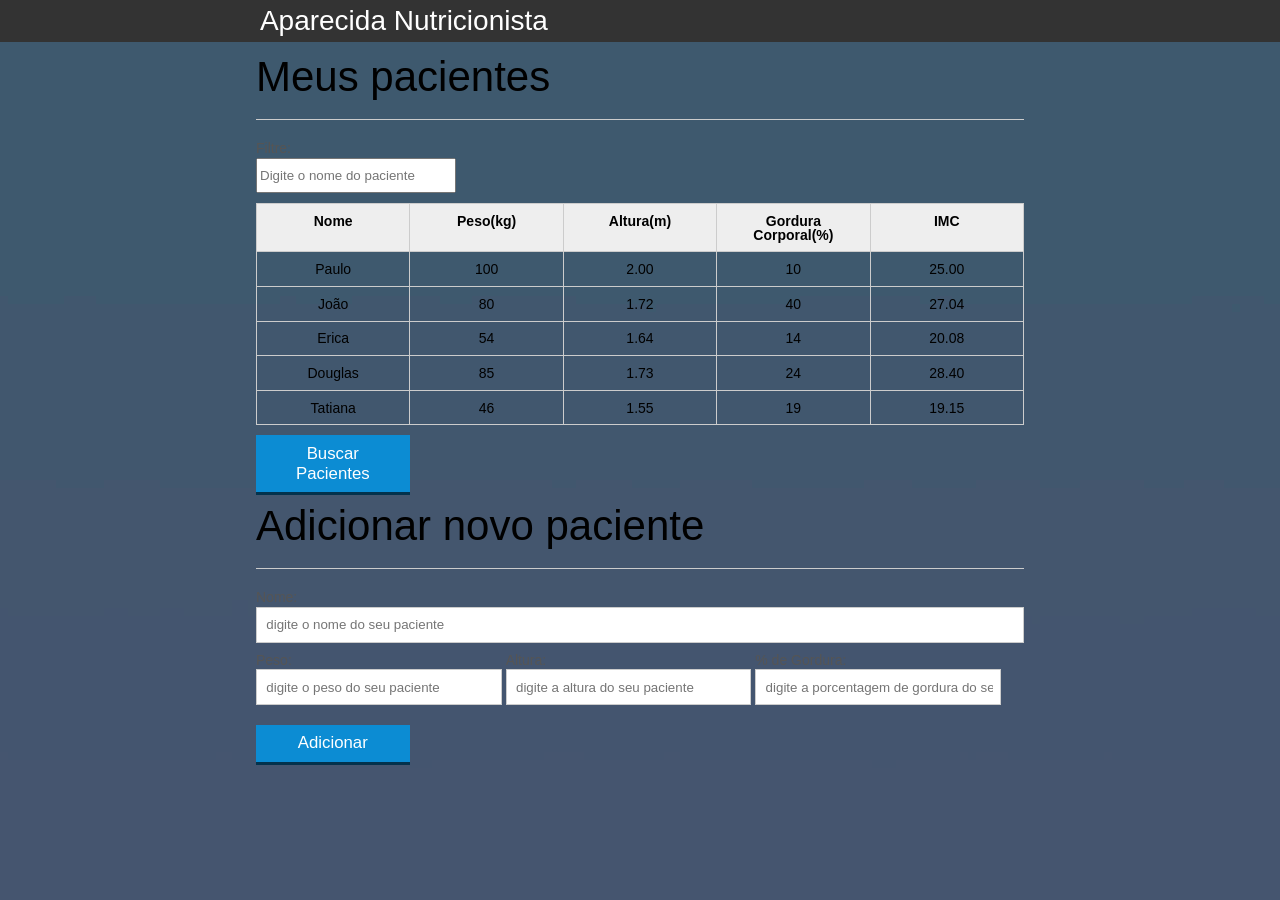
<file: index.html>
<!DOCTYPE html>
<html lang="pt-br">
	<head>
		<meta charset="UTF-8">
		<title>Aparecida Nutrição</title>
		<link rel="icon" href="img/gato.jpg" type="image/x-icon">
		<link rel="stylesheet" type="text/css" href="css/reset.css">
		<link rel="stylesheet" type="text/css" href="css/index.css">

	</head>
	<body>
	
		<header>
			<div class="container">
				<h2 class="titulo">Aparecida Nutrição</h2>
			</div>
		</header>	<background-image href="img/gatinho.jpg"/>
		<main>
		
			<section class="container">
				<h2>Meus pacientes</h2>
				<label for="filtrar-tabela">Filtre:</label>
				<input type="text" name="filtro" id="filtrar-tabela" placeholder="Digite o nome do paciente">
				<table>
					<thead>
						<tr>
							<th>Nome</th>
							<th>Peso(kg)</th>
							<th>Altura(m)</th>
							<th>Gordura Corporal(%)</th>
							<th>IMC</th>
						</tr>
					</thead>
					<tbody id="tabela-pacientes">
						<tr class="paciente" id="primeiro-paciente">
							<td class="info-nome">Paulo</td>
							<td class="info-peso">100</td>
							<td class="info-altura">2.00</td>
							<td class="info-gordura">10</td>
							<td class="info-imc">0</td>
						</tr>

						<tr class="paciente" >
							<td class="info-nome">João</td>
							<td class="info-peso">80</td>
							<td class="info-altura">1.72</td>
							<td class="info-gordura">40</td>
							<td class="info-imc">0</td>
						</tr>

						<tr class="paciente" >
							<td class="info-nome">Erica</td>
							<td class="info-peso">54</td>
							<td class="info-altura">1.64</td>
							<td class="info-gordura">14</td>
							<td class="info-imc">0</td>
						</tr>

						<tr class="paciente">
							<td class="info-nome">Douglas</td>
							<td class="info-peso">85</td>
							<td class="info-altura">1.73</td>
							<td class="info-gordura">24</td>
							<td class="info-imc">0</td>
						</tr>
						<tr class="paciente" >
							<td class="info-nome">Tatiana</td>
							<td class="info-peso">46</td>
							<td class="info-altura">1.55</td>
							<td class="info-gordura">19</td>
							<td class="info-imc">0</td>
						</tr>
					</tbody>
				</table>
				<span id="erro-ajax" class="invisivel">Erro ao buscar os pacientes</span>

				<button id="buscar-pacientes" class="botao bto-principal">Buscar Pacientes</button>

			</section>
		</main>

		<section class="container">
		    <h2 id="titulo-form">Adicionar novo paciente</h2>
			<ul id="mensagens-erro"></ul>
		    <form id="form-adiciona">
		        <div class="">
		            <label for="nome">Nome:</label>
		            <input id="nome" name="nome" type="text" placeholder="digite o nome do seu paciente" class="campo">
		        </div>
		        <div class="grupo">
		            <label for="peso">Peso:</label>
		            <input id="peso" name="peso" type="text" placeholder="digite o peso do seu paciente" class="campo campo-medio">
		        </div>
		        <div class="grupo">
		            <label for="altura">Altura:</label>
		            <input id="altura" name="altura" type="text" placeholder="digite a altura do seu paciente" class="campo campo-medio">
		        </div>
		        <div class="grupo">
		            <label for="gordura">% de Gordura:</label>
		            <input id="gordura" type="text" placeholder="digite a porcentagem de gordura do seu paciente" class="campo campo-medio">
		        </div>

		        <button id="adicionar-paciente" class="botao bto-principal">Adicionar</button>
		    </form>
		</section>

		<script src="js/calcula-imc.js" ></script>
		<script src="js/form.js" ></script>
		<script src="js/remover-paciente.js" ></script>
		<script src="js/filtra.js" ></script>
		<script src="js/buscar-pacientes.js" ></script>

	</body>
</html>
</file>
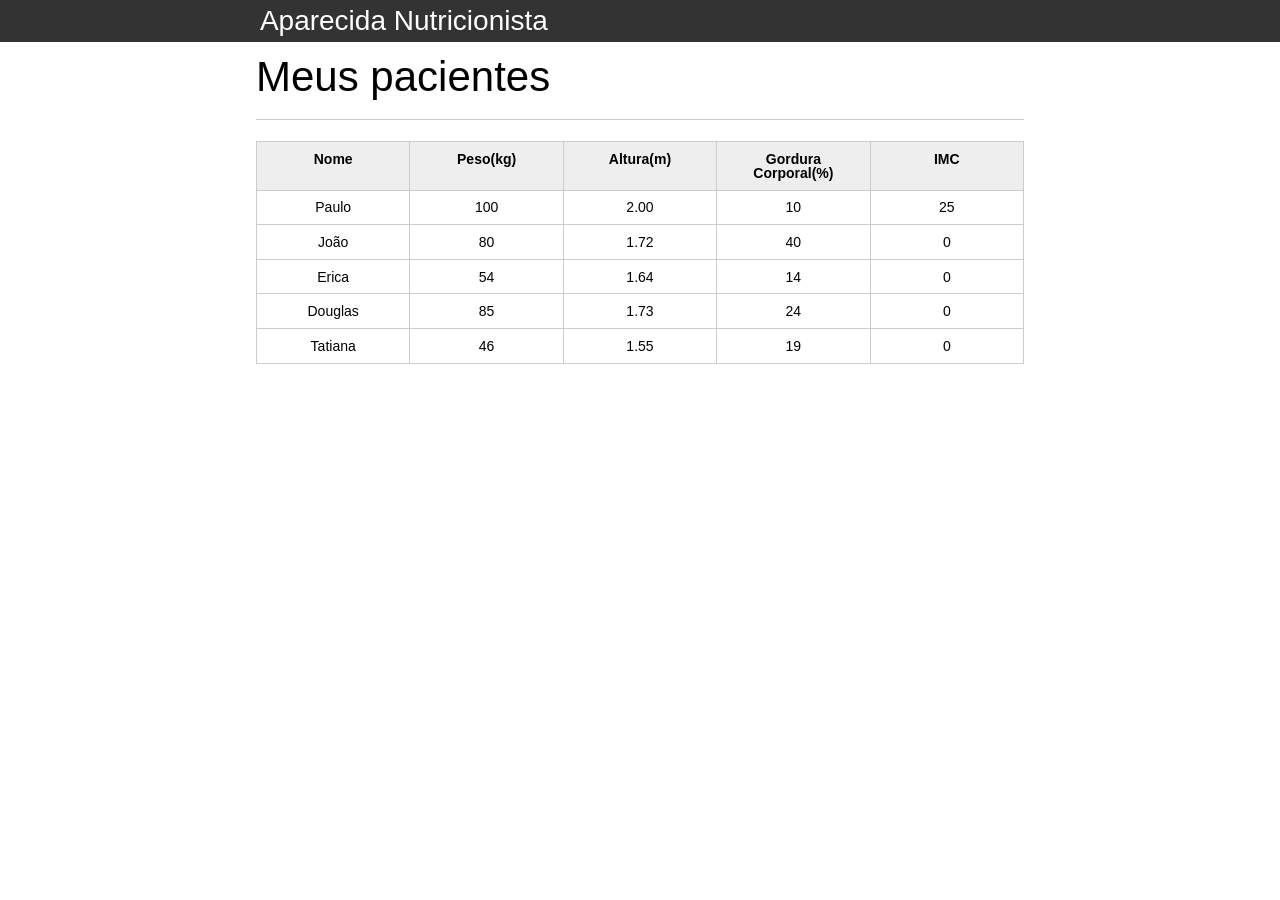
<file: introducao-javascript/index.html>
<!DOCTYPE html>
<html lang="pt-br">
	<head>
		<meta charset="UTF-8">
		<title>Aparecida Nutrição</title>
		<link rel="icon" href="favicon.ico" type="image/x-icon">
		<link rel="stylesheet" type="text/css" href="css/reset.css">
		<link rel="stylesheet" type="text/css" href="css/index.css">


    </head>
	<body>

		<header>
			<div class="container">
				<h2 class="titulo">Aparecida Nutrição</h2>
			</div>
		</header>
		<main>
			<section class="container">
				<h2>Meus pacientes</h2>
				<table>
					<thead>
						<tr>
							<th>Nome</th>
							<th>Peso(kg)</th>
							<th>Altura(m)</th>
							<th>Gordura Corporal(%)</th>
							<th>IMC</th>
						</tr>
					</thead>
					<tbody id="tabela-pacientes">
						<tr class="paciente" id="primeiro-paciente">
							<td class="info-nome">Paulo</td>
							<td class="info-peso">100</td>
							<td class="info-altura">2.00</td>
							<td class="info-gordura">10</td>
							<td class="info-imc">0</td>
						</tr>

						<tr class="paciente">
							<td class="info-nome">João</td>
							<td class="info-peso">80</td>
							<td class="info-altura">1.72</td>
							<td class="info-gordura">40</td>
							<td class="info-imc">0</td>
						</tr>

						<tr class="paciente">
							<td class="info-nome">Erica</td>
							<td class="info-peso">54</td>
							<td class="info-altura">1.64</td>
							<td class="info-gordura">14</td>
							<td class="info-imc">0</td>
						</tr>

						<tr class="paciente">
							<td class="info-nome">Douglas</td>
							<td class="info-peso">85</td>
							<td class="info-altura">1.73</td>
							<td class="info-gordura">24</td>
							<td class="info-imc">0</td>
						</tr>
						<tr class="paciente" >
							<td class="info-nome">Tatiana</td>
							<td class="info-peso">46</td>
							<td class="info-altura">1.55</td>
							<td class="info-gordura">19</td>
							<td class="info-imc">0</td>
						</tr>
					</tbody>
				</table>

			</section>
		</main>

		<script src="js/principal.js">
			
		</script>

	</body>
</html>
</file>
<file: css/index.css>
*{
	box-sizing: border-box;
 }

body{
	font-family: "Helvetica Neue", "Helvetica", Helvetica, Arial, sans-serif;
	font-size: 14px;
	background-image: url("gatofofo.jpg");
}

header{
	background-color: #333;
	height: 3em;
	color: #FFF;
	margin-bottom: 1em;
}

header h1{
	font-size: 2em;
	display:inline-block;
	vertical-align:	middle;
}
header h2{
	font-size: 2em;
	display:inline-block;
	vertical-align:	middle;
}

header .container:before{
	content: '';
	display:inline-block;
	height: 100%;
	vertical-align:	middle;
}

.container{
	width: 60%;
	height: 100%;
	margin: 0 auto;
}

section{
	margin: 2em 0;
	overflow: hidden;
}

section h2{
	font-size: 3em;
	display: block;
	padding-bottom: .5em;
	border-bottom: 1px solid #ccc;
	margin-bottom: .5em;
}

table{
	width: 100%;
	margin-bottom : .5em;
    table-layout: fixed;

}

td, th {
	padding: .7em;
	margin: 0;
	border: 1px solid #ccc;
	text-align: center;
}

th{
	font-weight: bold;
	background-color: #EEE;
}

label{
	color: #555;
	display: block;
	margin-bottom: .2em;
}

.campo{
	margin: 0;
	padding-bottom: 1em;
	width: 100%;
	border: 1px solid #ccc;
	padding: .7em;
	width: 100%;
}

.campo-medio{
	display: inline-block;
	padding-right: .5em;
}

.grupo{
	width: 32%;
	display: inline-block;
	padding: 10px 0px;
}

button{
	padding: .5em 2em;
	border: 0;
	border-bottom: 3px solid;
	font-size: 1.2em;
	cursor: pointer;
	margin: 0;
	margin-top: -3px;
	color: #fff;
	background-color:#0c8cd3;
	border-color: #04324c;
	width: 20%;
    display: block;
    clear: both;
    margin: 10px 0px;

}

button:active{
	margin-top:0px;
	border: 0;
}

button[disabled=disabled], button:disabled {
    background-color: gray;
	border-color: darkgray;

}

.adicionar-paciente{
    margin-top: 30px;
}

.campo-invalido{
	border: 1px solid red;
}

.paciente-invalido {
	background-color: lightcoral;
}

#mensagens-erro {
	color: red;
}

.fadeOut {
	opacity: 0;
	transition: 0.5s;
}

#filtrar-tabela {
	width: 200px;
	height: 35px;
	margin-bottom: 10px;
}

.invisivel {
	display: none;
}
</file>
<file: introducao-javascript/css/index.css>
*{
	box-sizing: border-box;
 }

body{
	font-family: "Helvetica Neue", "Helvetica", Helvetica, Arial, sans-serif;
	font-size: 14px;
}

header{
	background-color: #333;
	height: 3em;
	color: #FFF;
	margin-bottom: 1em;
}

header h1{
	font-size: 2em;
	display:inline-block;
	vertical-align:	middle;
}
header h2{
	font-size: 2em;
	display:inline-block;
	vertical-align:	middle;
}

header .container:before{
	content: '';
	display:inline-block;
	height: 100%;
	vertical-align:	middle;
}

.container{
	width: 60%;
	height: 100%;
	margin: 0 auto;
}

section{
	margin: 2em 0;
	overflow: hidden;
}

section h2{
	font-size: 3em;
	display: block;
	padding-bottom: .5em;
	border-bottom: 1px solid #ccc;
	margin-bottom: .5em;
}

table{
	width: 100%;
	margin-bottom : .5em;
    table-layout: fixed;

}

td, th {
	padding: .7em;
	margin: 0;
	border: 1px solid #ccc;
	text-align: center;
}

th{
	font-weight: bold;
	background-color: #EEE;
}

label{
	color: #555;
	display: block;
	margin-bottom: .2em;
}

.campo{
	margin: 0;
	padding-bottom: 1em;
	width: 100%;
	border: 1px solid #ccc;
	padding: .7em;
	width: 100%;
}

.campo-medio{
	display: inline-block;
	padding-right: .5em;
}

.grupo{
	width: 32%;
	display: inline-block;
	padding: 10px 0px;
}

button{
	padding: .5em 2em;
	border: 0;
	border-bottom: 3px solid;
	font-size: 1.2em;
	cursor: pointer;
	margin: 0;
	margin-top: -3px;
	color: #fff;
	background-color:#0c8cd3;
	border-color: #04324c;
	width: 20%;
    display: block;
    clear: both;
    margin: 10px 0px;

}

button:active{
	margin-top:0px;
	border: 0;
}

button[disabled=disabled], button:disabled {
    background-color: gray;
	border-color: darkgray;

}

.adicionar-paciente{
    margin-top: 30px;
}

.campo-invalido{
	border: 1px solid red;
}
</file>
